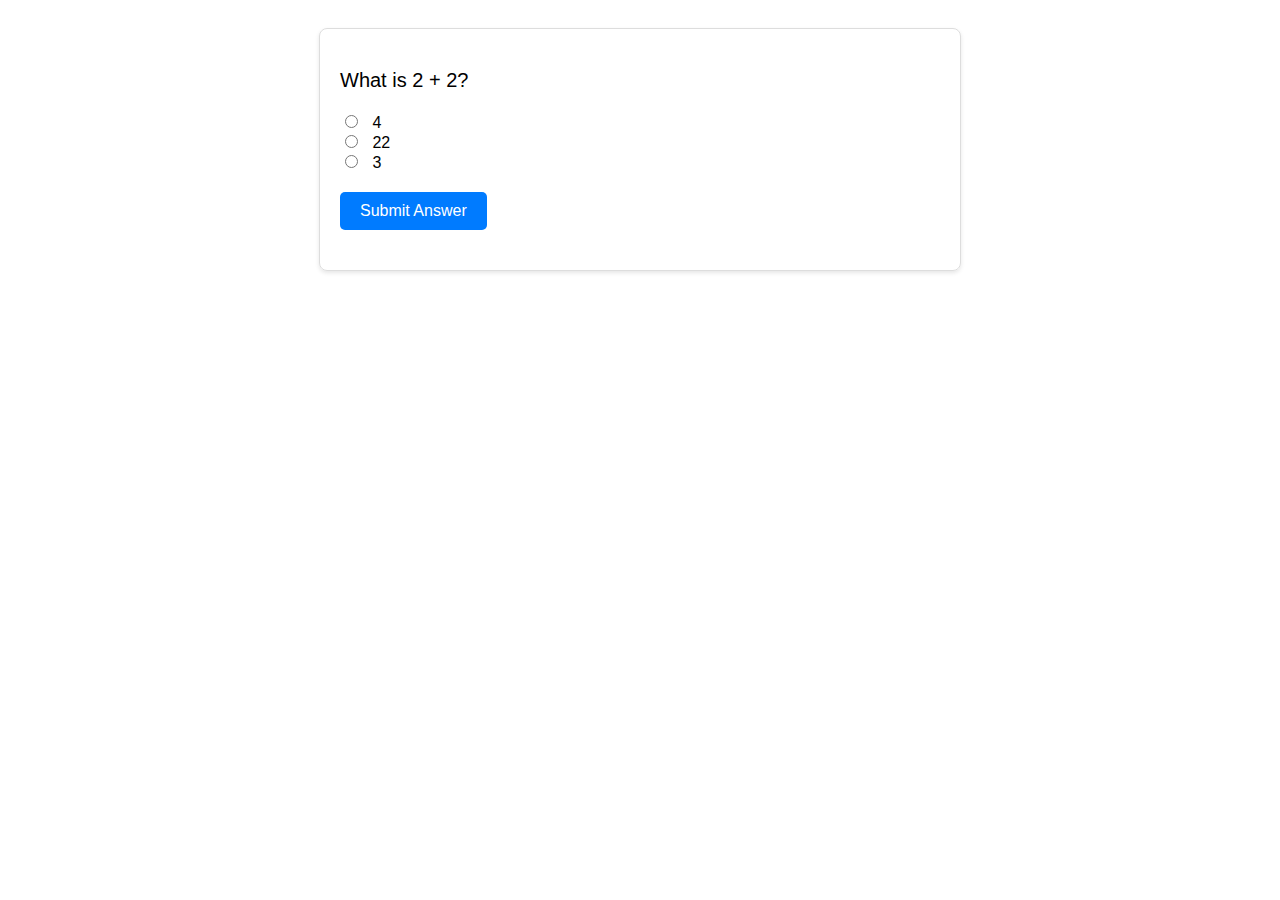
<file: index.html>
<!DOCTYPE html>
<html lang="en">
    <head>
    <meta charset="UTF-8">
    <meta name="viewport" content="width=device-width, initial-scale=1.0">
    <link rel="stylesheet" href="styles.css">
<title>User Registration Form</title>
</head>
<body>
<div id="quiz-container">
    <p id="quiz-question">What is 2 + 2?</p>
    <div>
       <input type="radio" id="choice1" name="quiz" value="4"> 
       <label for="choice1">4</label><br>
       <input type="radio" id="choice2" name="quiz" value="22">
       <label for="choice2">22</label><br>
       <input type="radio" id="choice3" name="quiz" value="3">
       <label for="choice3">3</label>
    </div>
    <button id="submit-answer">Submit Answer</button>
    <p id="feedback"></p>
</div>

<script src="quiz.js"></script>
</body></html>
</file>
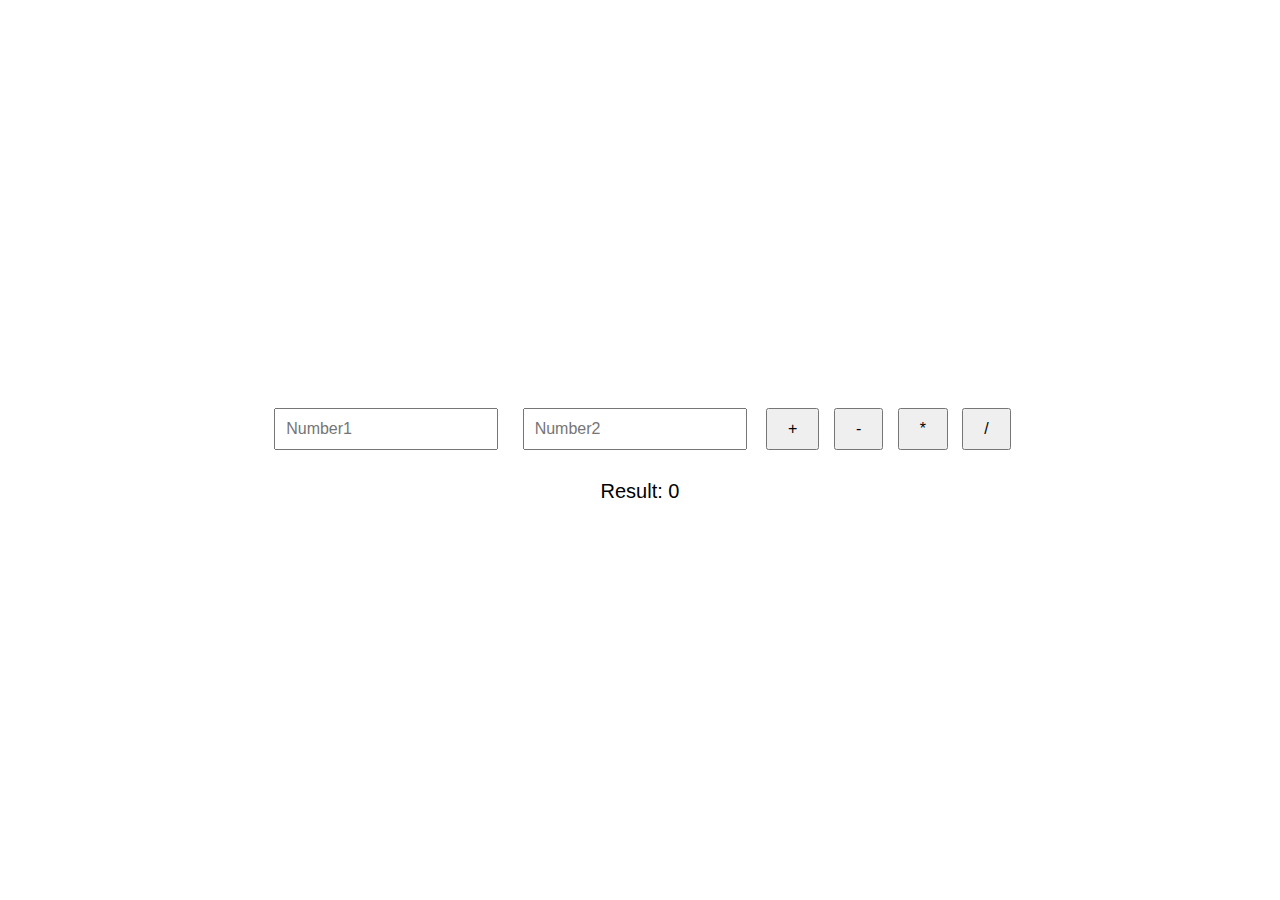
<file: calculator.html>
<!DOCTYPE html>
<html lang="en">
    <head>
        <meta charset="UTF-8">
        <meta name="viewport" content="width=device-width, initial-scale=1.0">
        <title>Simple Calculator</title>
        <link href="calculator.css" rel="stylesheet">
    </head>
    <body>
        <div id="calculator-container">
            <input type="number" id="number1" placeholder="Number1">
            <input type="number" id="number2" placeholder="Number2">
            
            <button id="add">+</button>
            <button id="subtract">-</button>
            <button id="multiply">*</button>
            <button id="divide">/</button>

            <div id="result">Result: <span id="calculation-result">0</span></div>
        </div>
        <script src="calculator.js"></script>
    </body>
</html>
</file>
<file: styles.css>
body {
    font-family: Arial,  sans-serif;
    padding: 20px;
}
#quiz-container {
    max-width: 600px;
    margin: auto;
    padding: 20px;
    border:1px solid #ddd;
    border-radius: 8px;
    box-shadow: 0 2px 4px rgba(0, 0, 0, 0.1);
}
#quiz-question {
    font-size: 20px;
    margin-bottom: 20px;

}
input[type="radio"] {
    margin-right: 10px;
}
label {
margin-right: 30px;
cursor: pointer;
}
#submit-answer {
    display: block;
    margin-top: 20px;
    padding: 10px 20px;
    background-color: #007bff;
    color: white;
    border: none;
    border-radius: 5px;
    cursor: pointer;
    font-size: 16px;

}
#submit-answer:hover {
    background-color: #0056b3;
}
#feedback {
    margin-top: 20px;
    font-size: 18px;
}
</file>
<file: calculator.css>
body {
    font-family: Arial, sans-serif;
    display: flex;
    justify-content: center;
    align-items: center;
    height: 100vh;
    margin: 0;
}
#calculator-container {
    text-align: center;
}
input[type="number"] {
    margin: 10px;
    padding: 10px;
    width: 200px;
    font-size: 16px;
}

button {
    padding: 10px 20px;
    margin: 5px;
    font-size: 16px;
    cursor: pointer;
}
#result {
    margin-top: 20px;
    font-size: 20px;
}
</file>
